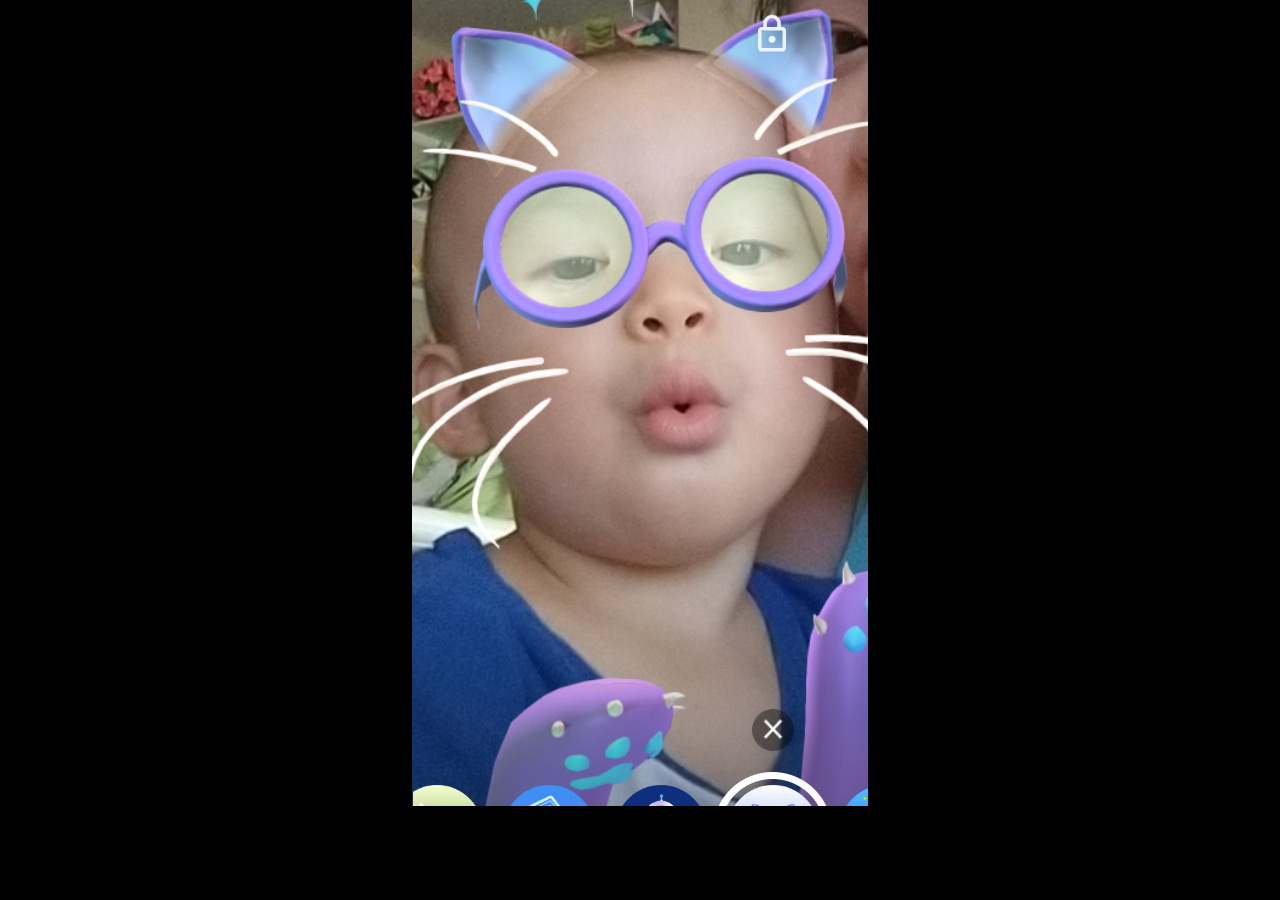
<file: index.html>
<!DOCTYPE html>
<html lang="en-US">
	<head>
		<title>SAGE</title>
        <link rel="icon" type="image/x-icon" href="favicon.ico">
		<meta charset="UTF-8">
		<meta name="viewport" content="width=device-width, initial-scale=1.0">
		<meta name="keywords" content="Sage, angel, miracle, snuggler, son">
		<meta name="description" content="Welcome!">
		<meta name="author" content="Dada">
        <link rel="stylesheet" href="style/normalize.css"/>
        <link rel="stylesheet" href="style/style.css"/>
	</head>
	<body id="" class="black-bg">
		<header id="" class="">
		</header>
		<main id="" class="">
          <div class="flex-container" id="">  
			<a href="home.html"><img height="700" src="image/index.png" alt="ENTER"/></a>
          </div>  
		</main>
		<footer id="" class="">
		</footer>
	</body>
</html>
</file>
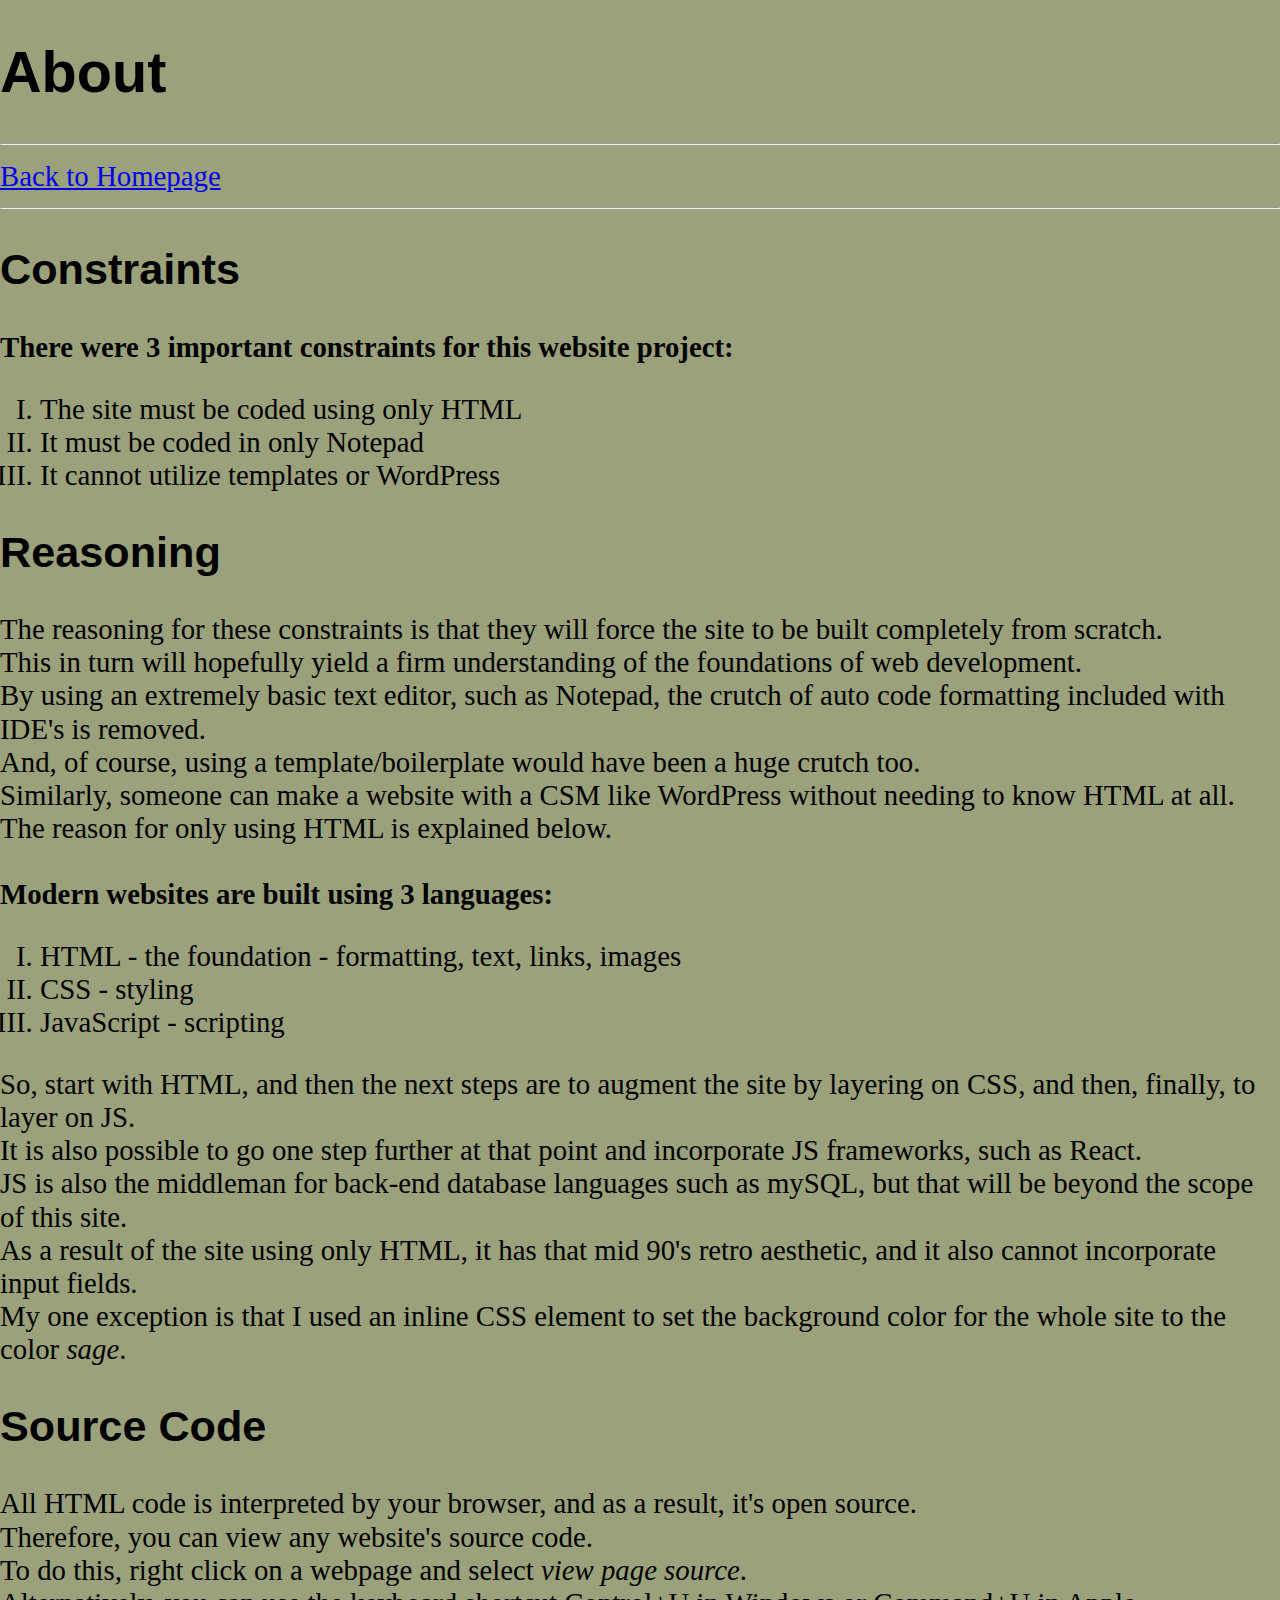
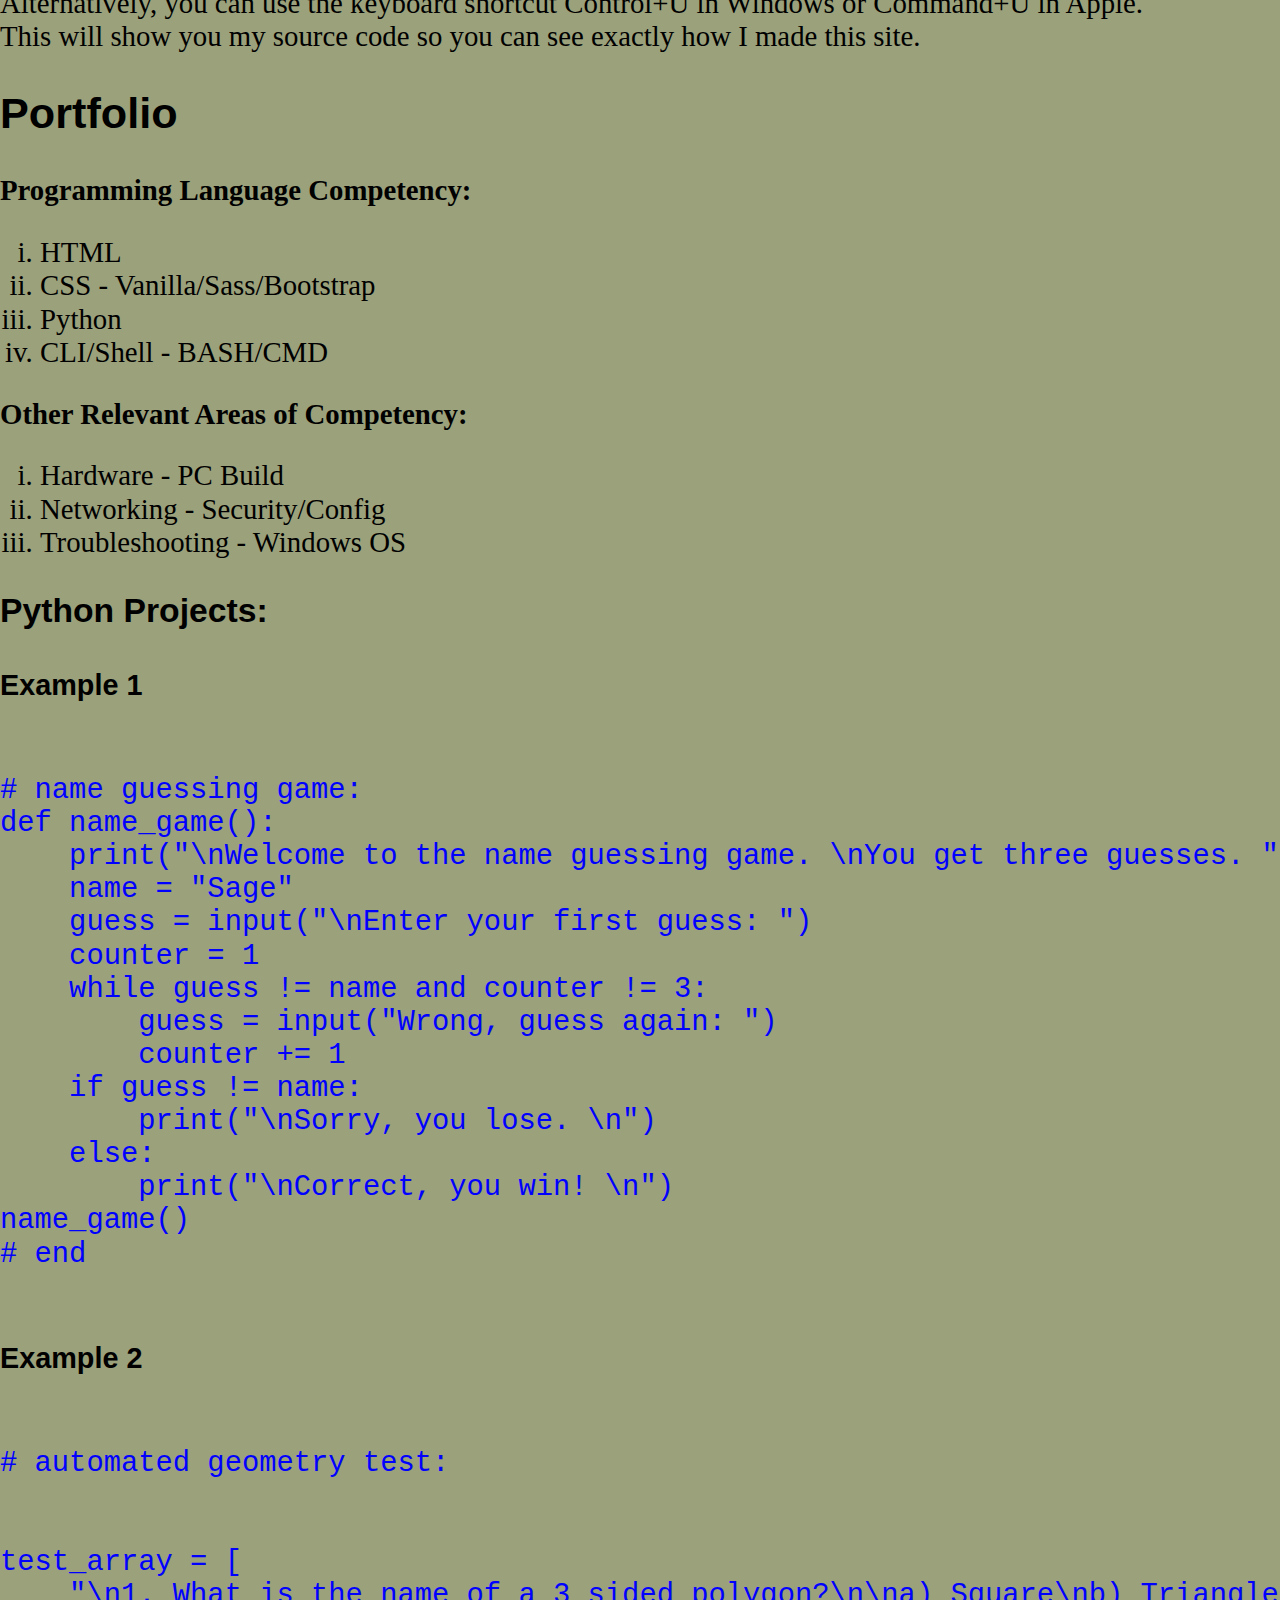
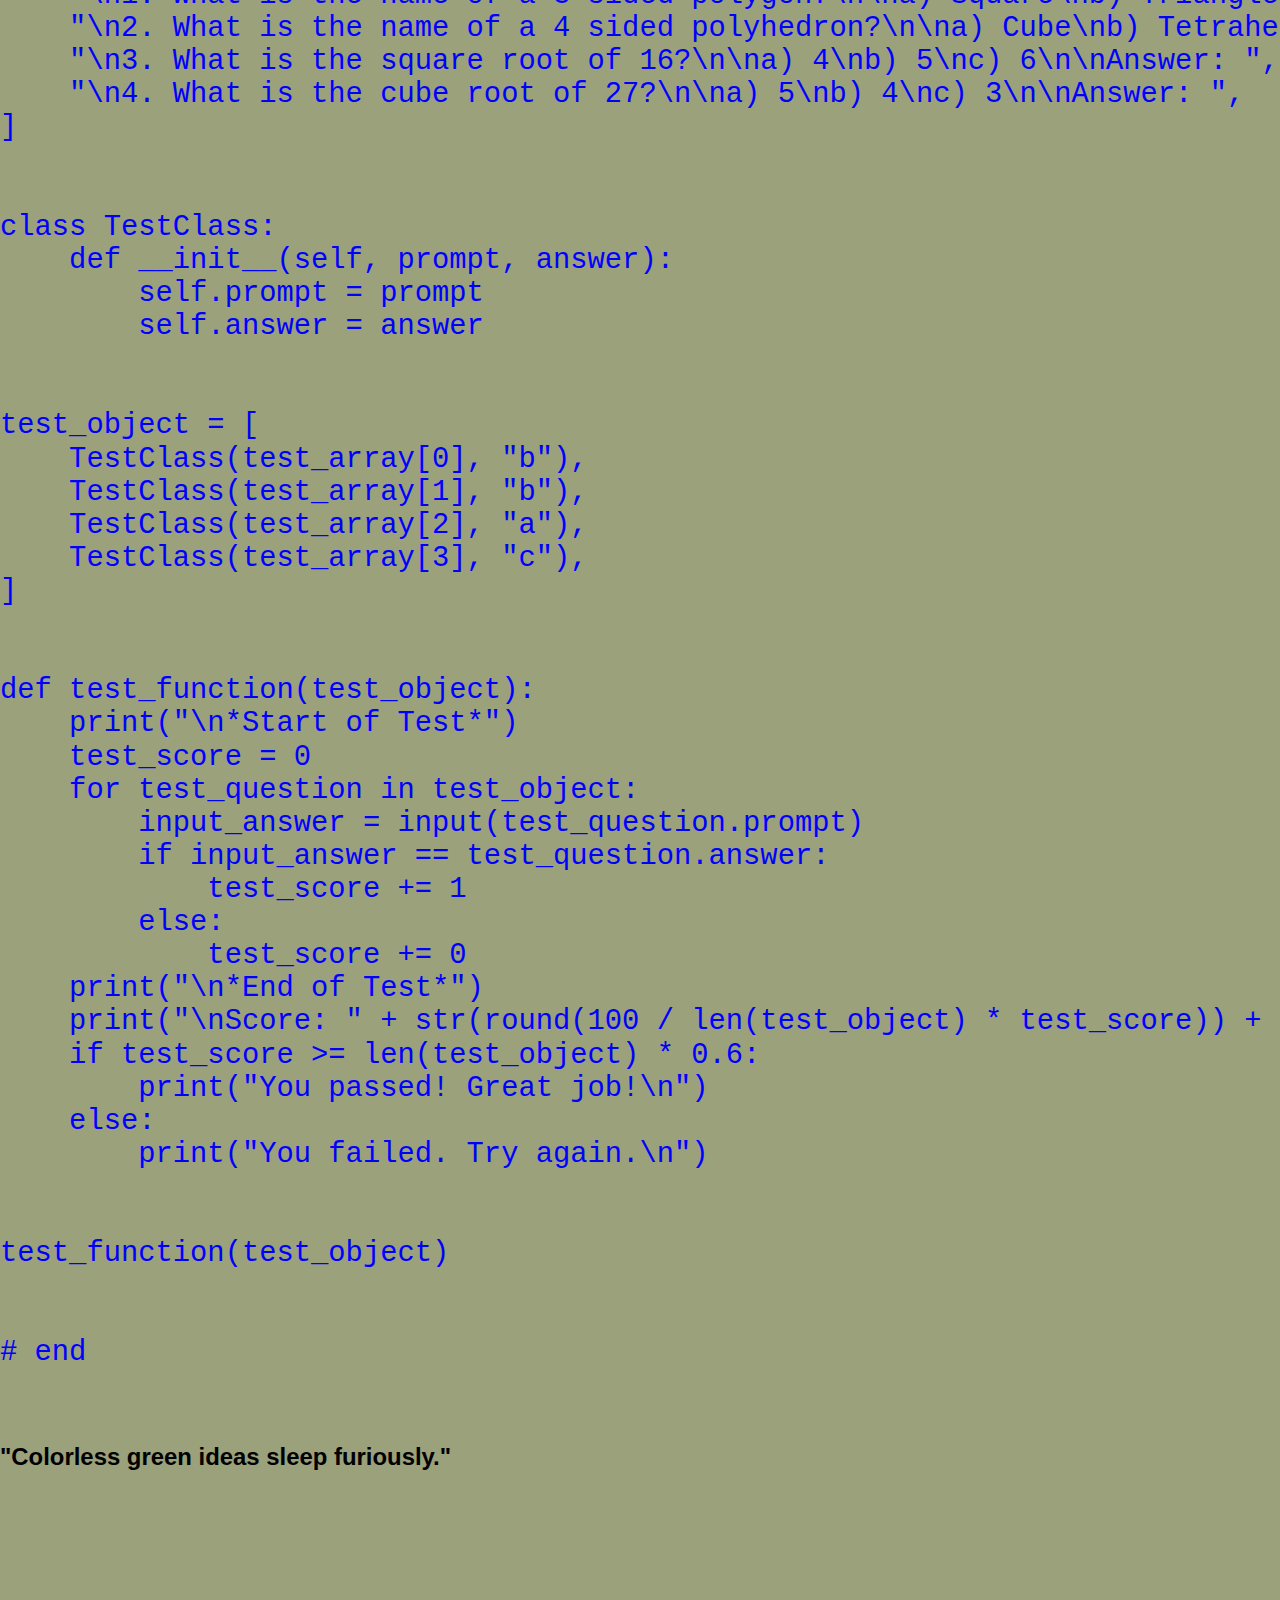
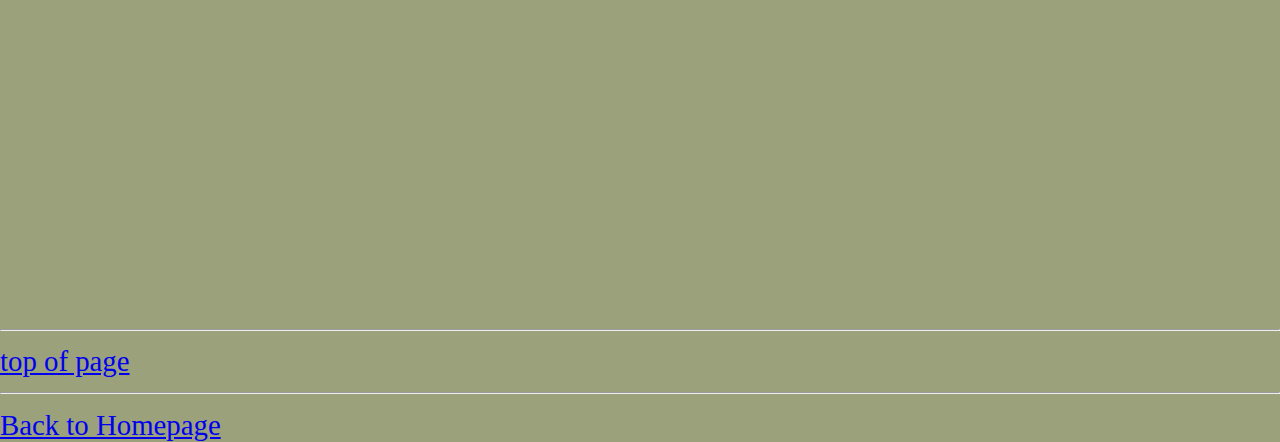
<file: about.html>
<!DOCTYPE html>
<html lang="en-US">
	<head>
		<title>About</title>
		<meta charset="UTF-8">
		<meta name="viewport" content="width=device-width, initial-scale=1.0">
		<meta name="keywords" content="Sage, angel, miracle, snuggler, son">
		<meta name="description" content="About">
		<meta name="author" content="Dada">
        <link rel="stylesheet" href="style/normalize.css"/>
        <link rel="stylesheet" href="style/style.css"/>
	</head>
	<body id="" class="">
        <div id="top"></div>
		<header id="" class="">
			<h1>About</h1>
			<hr/>
			<a href="home.html">Back to Homepage</a>
			<hr/>
		</header>
		<main id="" class="">
			<h2>Constraints</h2>
			<p>
			<b>There were 3 important constraints for this website project:</b>
			<ol type="I">
				<li>The site must be coded using only HTML</li>
				<li>It must be coded in only Notepad</li>
				<li>It cannot utilize templates or WordPress</li>
			</ol>
			</p>
			<h2>Reasoning</h2>
			<p>
			The reasoning for these constraints is that they will force the site to be built completely from scratch.<br/>
			This in turn will hopefully yield a firm understanding of the foundations of web development.<br/>
			By using an extremely basic text editor, such as Notepad, the crutch of auto code formatting included with IDE's is removed.<br/>
			And, of course, using a template/boilerplate would have been a huge crutch too.<br/> 
			Similarly, someone can make a website with a CSM like WordPress without needing to know HTML at all.</br>
			The reason for only using HTML is explained below.<br/>
			<br/>
			<b>Modern websites are built using 3 languages:</b>
			<ol type="I">
				<li>HTML - the foundation - formatting, text, links, images</li>
				<li>CSS - styling</li>
				<li>JavaScript - scripting</li>
			</ol>
			So, start with HTML, and then the next steps are to augment the site by layering on CSS, and then, finally, to layer on JS.<br/>
			It is also possible to go one step further at that point and incorporate JS frameworks, such as React.<br/>
			JS is also the middleman for back-end database languages such as mySQL, but that will be beyond the scope of this site.<br/>
			As a result of the site using only HTML, it has that mid 90's retro aesthetic, and it also cannot incorporate input fields.<br/>
			My one exception is that I used an inline CSS element to set the background color for the whole site to the color <i>sage</i>.
			</p>
			<h2>Source Code</h2>
			<p>
			All HTML code is interpreted by your browser, and as a result, it's open source.<br/>
			Therefore, you can view any website's source code.<br/>
			To do this, right click on a webpage and select <i>view page source</i>.<br/>
			Alternatively, you can use the keyboard shortcut Control+U in Windows or Command+U in Apple.<br/>
			This will show you my source code so you can see exactly how I made this site.<br/>
			</p>
			<h2>Portfolio</h2>
			<p>
			<b>Programming Language Competency:</b>
			<ol type="i">
				<li>HTML</li>
				<li>CSS - Vanilla/Sass/Bootstrap</li>
				<li>Python</li>
				<li>CLI/Shell - BASH/CMD</li>
			</ol>
			<b>Other Relevant Areas of Competency:</b>
			<ol type="i">
				<li>Hardware - PC Build</li>
				<li>Networking - Security/Config</li>
				<li>Troubleshooting - Windows OS</li>
			</ol>
            </p>
            <!-- Coding Portfolio -->
			<h3 id="code">Python Projects:</h3>
			<h4>Example 1</h4>
            <pre><code>
# name guessing game:
def name_game():
    print("\nWelcome to the name guessing game. \nYou get three guesses. ")
    name = "Sage"
    guess = input("\nEnter your first guess: ")
    counter = 1
    while guess != name and counter != 3:
        guess = input("Wrong, guess again: ")
        counter += 1
    if guess != name:
        print("\nSorry, you lose. \n")
    else:
        print("\nCorrect, you win! \n")
name_game()
# end
            </code></pre>
			<h4>Example 2</h4>
            <pre><code>
# automated geometry test:


test_array = [
    "\n1. What is the name of a 3 sided polygon?\n\na) Square\nb) Triangle\nc) Pentagon\n\nAnswer: ",
    "\n2. What is the name of a 4 sided polyhedron?\n\na) Cube\nb) Tetrahedron\nc) Octahedron\n\nAnswer: ",
    "\n3. What is the square root of 16?\n\na) 4\nb) 5\nc) 6\n\nAnswer: ",
    "\n4. What is the cube root of 27?\n\na) 5\nb) 4\nc) 3\n\nAnswer: ",
]


class TestClass:
    def __init__(self, prompt, answer):
        self.prompt = prompt
        self.answer = answer


test_object = [
    TestClass(test_array[0], "b"),
    TestClass(test_array[1], "b"),
    TestClass(test_array[2], "a"),
    TestClass(test_array[3], "c"),
]


def test_function(test_object):
    print("\n*Start of Test*")
    test_score = 0
    for test_question in test_object:
        input_answer = input(test_question.prompt)
        if input_answer == test_question.answer:
            test_score += 1
        else:
            test_score += 0
    print("\n*End of Test*")
    print("\nScore: " + str(round(100 / len(test_object) * test_score)) + "\n")
    if test_score >= len(test_object) * 0.6:
        print("You passed! Great job!\n")
    else:
        print("You failed. Try again.\n")


test_function(test_object)


# end
            </code></pre>
			<h5>"Colorless green ideas sleep furiously."</h5>
			<iframe src="https://lichess.org/embed/XByYQdHK?theme=auto&bg=auto"
                width=600 height=397 frameborder=0></iframe>
		</main>
		<footer id="" class="">
            <hr/>
			<a href="#top">top of page</a>
			<hr/>
			<a href="home.html">Back to Homepage</a>
		</footer>
	</body>
</html>
</file>
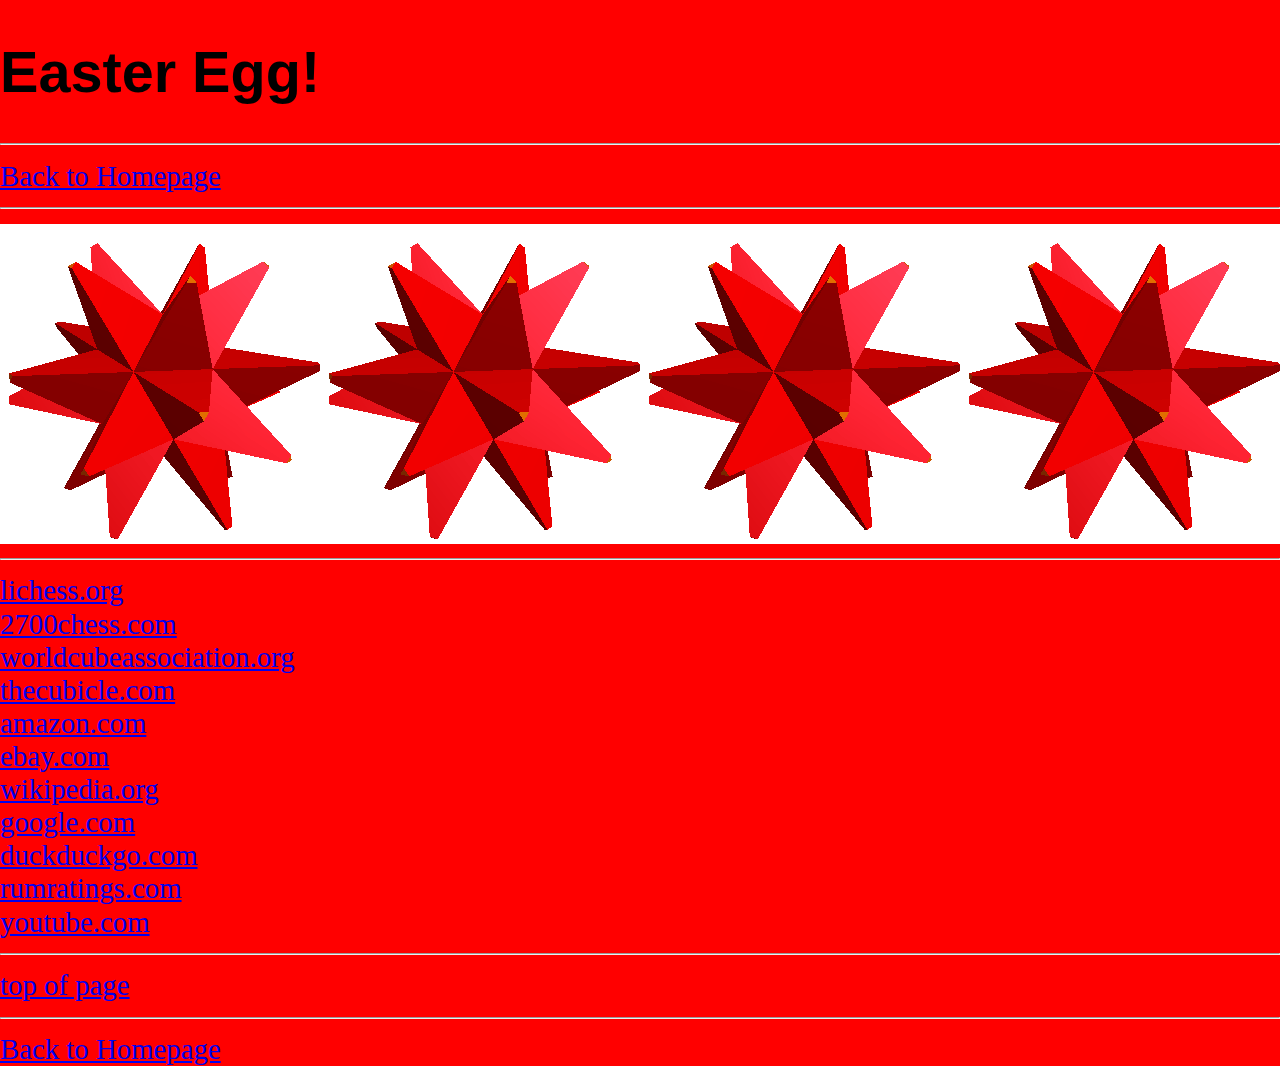
<file: easteregg.html>
<!DOCTYPE html>
<html lang="en-US">
	<head>
		<title>Easter Egg</title>
		<meta charset="UTF-8">
		<meta name="viewport" content="width=device-width, initial-scale=1.0">
		<meta name="keywords" content="Sage, angel, miracle, snuggler, son">
		<meta name="description" content="Easter Egg">
		<meta name="author" content="Dada">
        <link rel="stylesheet" href="style/normalize.css"/>
        <link rel="stylesheet" href="style/style.css"/>
	</head>
	<body id="" class="red-bg">
        <div id="top"></div>
		<header id="" class="">
			<h1>Easter Egg!</h1>
			<hr/>
			<a href="home.html">Back to Homepage</a>
			<hr/>
		</header>
		<main id="" class="">
          <div class="flex-container" id="">  
			<img src="image/polyhedra.gif" alt="Polyhedron GIF" height="300"/>
			<img src="image/polyhedra.gif" alt="Polyhedron GIF" height="300"/>
			<br>
			<img src="image/polyhedra.gif" alt="Polyhedron GIF" height="300"/>
			<img src="image/polyhedra.gif" alt="Polyhedron GIF" height="300"/>
          </div>  
			<hr>  
			<a href="https://lichess.org/" target="_blank">lichess.org</a><br>
			<a href="https://2700chess.com/" target="_blank">2700chess.com</a><br>
			<a href="https://www.worldcubeassociation.org/" target="_blank">worldcubeassociation.org</a><br>
			<a href="https://www.thecubicle.com/" target="_blank">thecubicle.com</a><br>
			<a href="https://www.amazon.com/" target="_blank">amazon.com</a><br>
			<a href="https://www.ebay.com/" target="_blank">ebay.com</a><br>
			<a href="https://www.wikipedia.org/" target="_blank">wikipedia.org</a><br>
			<a href="https://www.google.com/" target="_blank">google.com</a><br>
			<a href="https://duckduckgo.com/" target="_blank">duckduckgo.com</a><br>
			<a href="https://rumratings.com/" target="_blank">rumratings.com</a><br>
			<a href="https://www.youtube.com/" target="_blank">youtube.com</a><br>
		</main>
		<footer id="" class="">
            <hr/>
			<a href="#top">top of page</a>
			<hr/>
			<a href="home.html">Back to Homepage</a>
		</footer>
	</body>
</html>
</file>
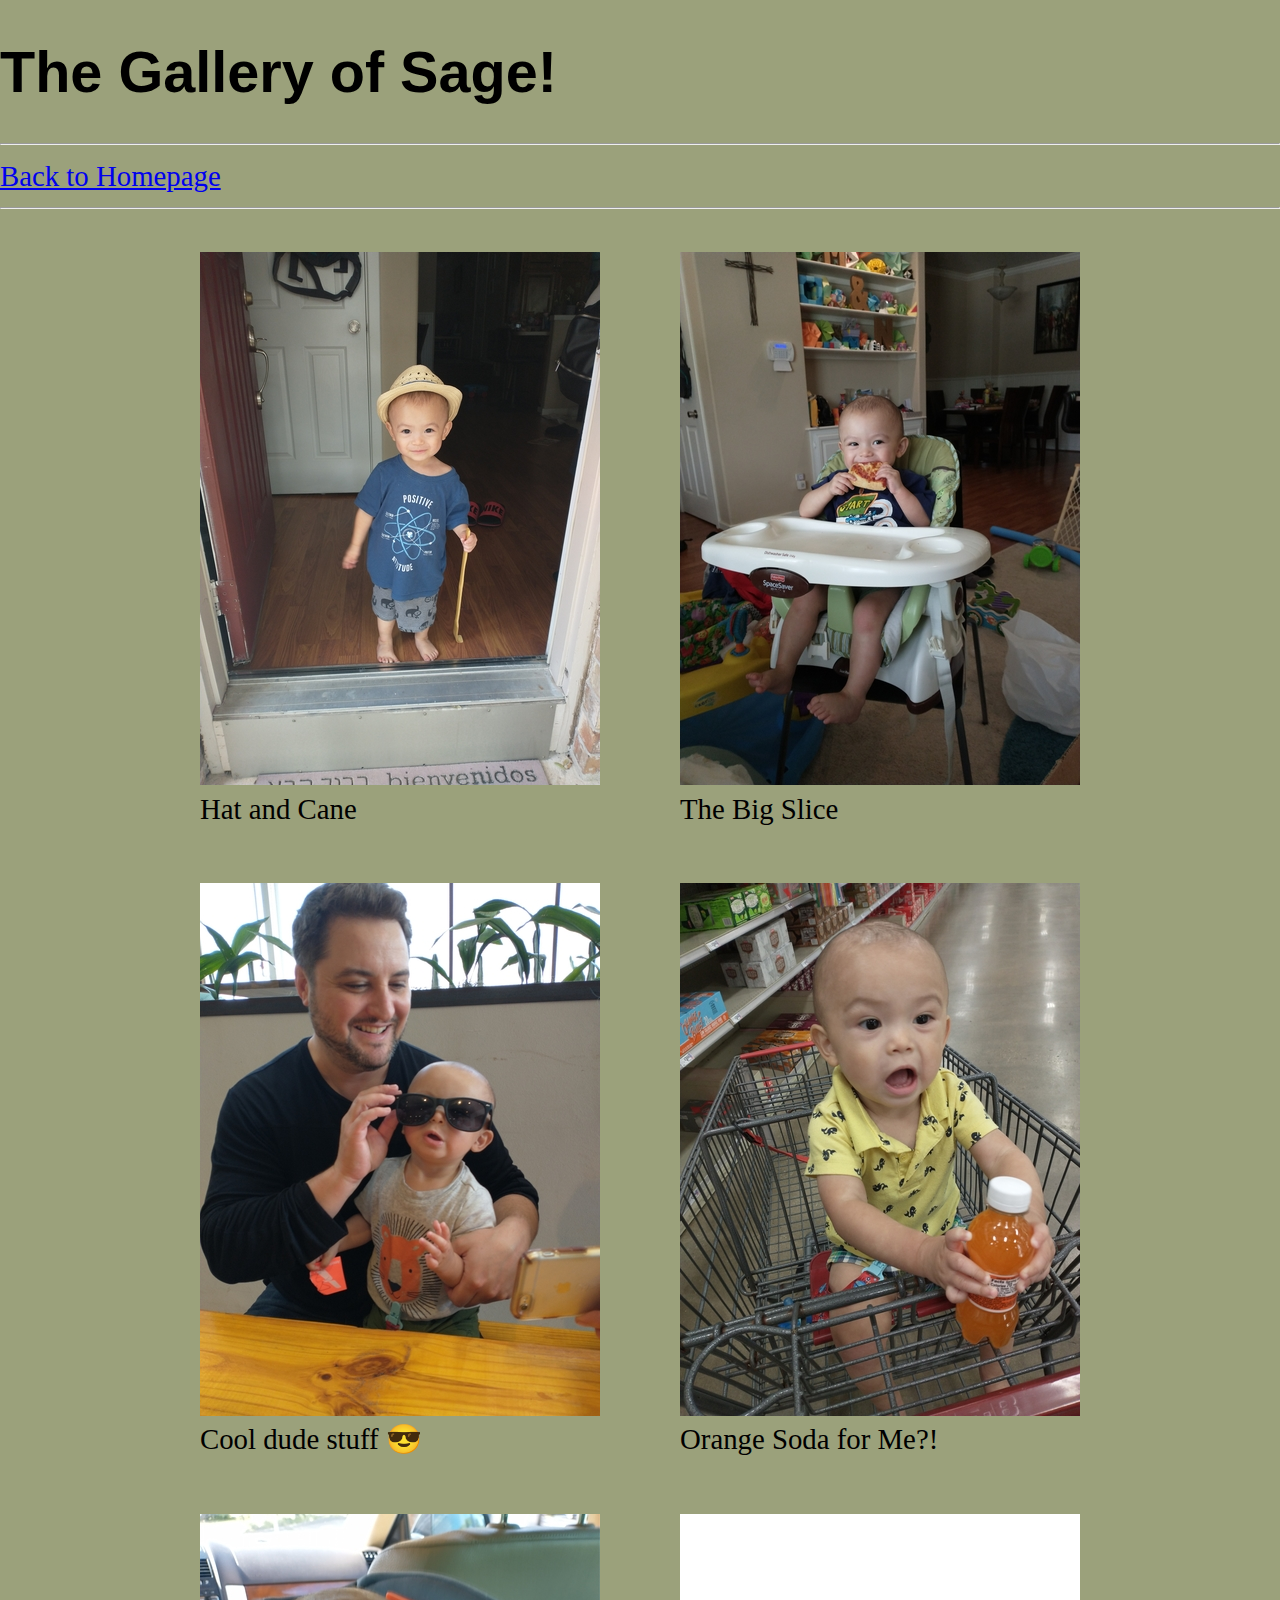
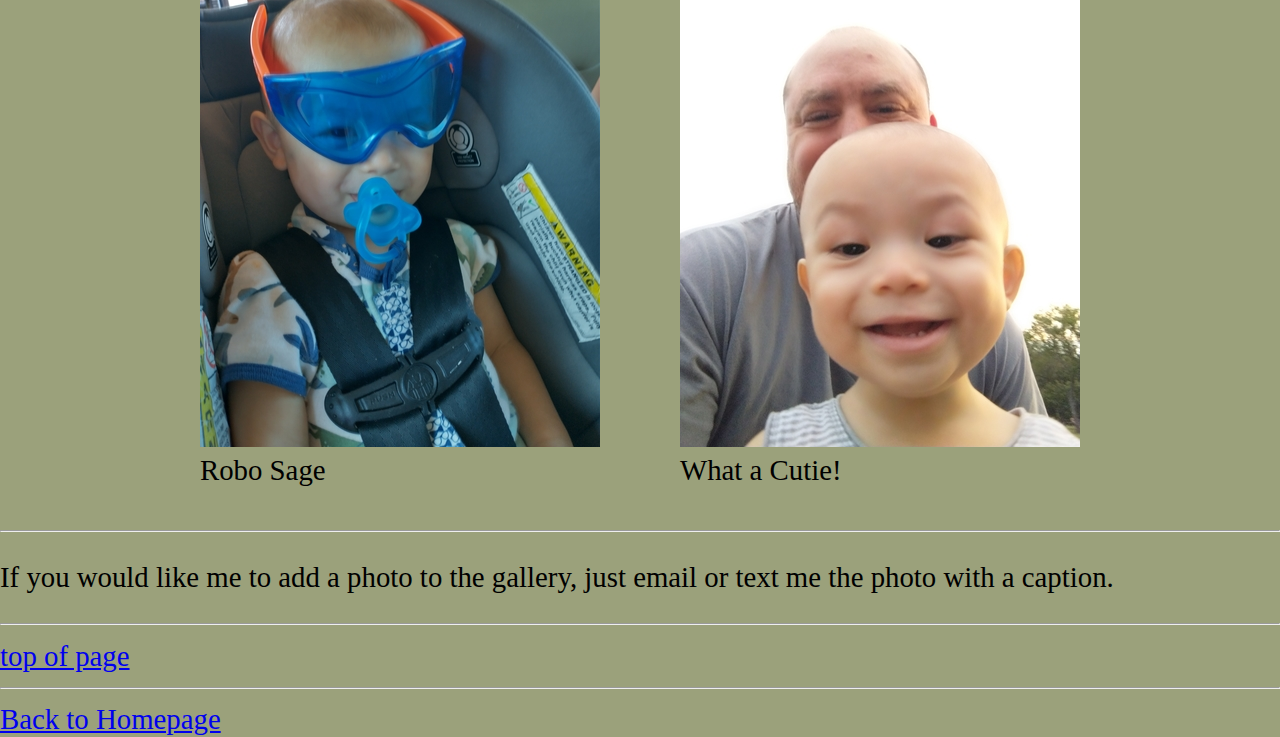
<file: gallery.html>
<!DOCTYPE html>
<html lang="en-US">

	<head>
		<title>The Sage Gallery</title>
		<meta charset="UTF-8">
		<meta name="viewport" content="width=device-width, initial-scale=1.0">
		<meta name="keywords" content="Sage, angel, miracle, snuggler, son">
		<meta name="description" content="Sage being a cool dude.">
		<meta name="author" content="Dada">
        <link rel="stylesheet" href="style/normalize.css"/>
        <link rel="stylesheet" href="style/style.css"/>
	</head>

	<body id="" class="">
        <div id="top"></div>

		<header id="" class="">

			<h1>The Gallery of Sage!</h1>
			<hr/>

			<a href="home.html">Back to Homepage</a>
			<hr/>

		</header>

		<main id="" class="">

		  <!-- photo gallery -->
          <div class="flex-container" id="">

            <div class="flex-item" id="">  
              <figure>
			    <img src="image/hat-cane.jpg" alt="Sage"/>
			    <figcaption>Hat and Cane</figcaption>
              </figure>
            </div>

            <div class="flex-item" id="">
              <figure>
			    <img src="image/pizza.jpg" alt="Sage"/>
			    <figcaption>The Big Slice</figcaption>
              </figure>
            </div>

            <div class="flex-item" id="">
              <figure>
                <img src="image/with-uncle.jpg" usemap="#fun" alt="Sage"/>
                  <map name="fun">
                    <area target="_blank" alt="lion" href="https://en.wikipedia.org/wiki/Lion" coords="209,357,223,355,227,367,218,374,223,400,215,418,195,420,182,402,179,376,184,356,179,344,188,340,194,349" shape="poly">
                    <area target="_self" alt="golden-ticket" href="easteregg.html" coords="108,380,140,372,147,407,123,414,111,401" shape="poly">
                  </map>
			    <figcaption><!--<h2>-->Cool dude stuff &#128526;<!--</h2>--></figcaption>
              </figure>
            </div>

            <div class="flex-item" id="">
              <figure>
			    <img src="image/soda.jpg" alt="Sage"/>
			    <figcaption>Orange Soda for Me?!</figcaption>
              </figure>
            </div>

            <div class="flex-item" id="">
              <figure>
			    <img src="image/robo.jpg" alt="Sage"/>
			    <figcaption>Robo Sage</figcaption>
              </figure>
            </div>

            <div class="flex-item" id="">
              <figure>
			    <img src="image/with-dada.jpg" alt="Sage"/>
			    <figcaption>What a Cutie!</figcaption>
              </figure>
            </div>

          </div>  

		  <hr/>
		  <p>If you would like me to add a photo to the gallery, just email or text me the photo with a caption.</p>

		</main>

		<footer id="" class="">

            <hr/>
			<a href="#top">top of page</a>

			<hr/>
			<a href="home.html">Back to Homepage</a>

		</footer>

	</body>
    
</html>
</file>
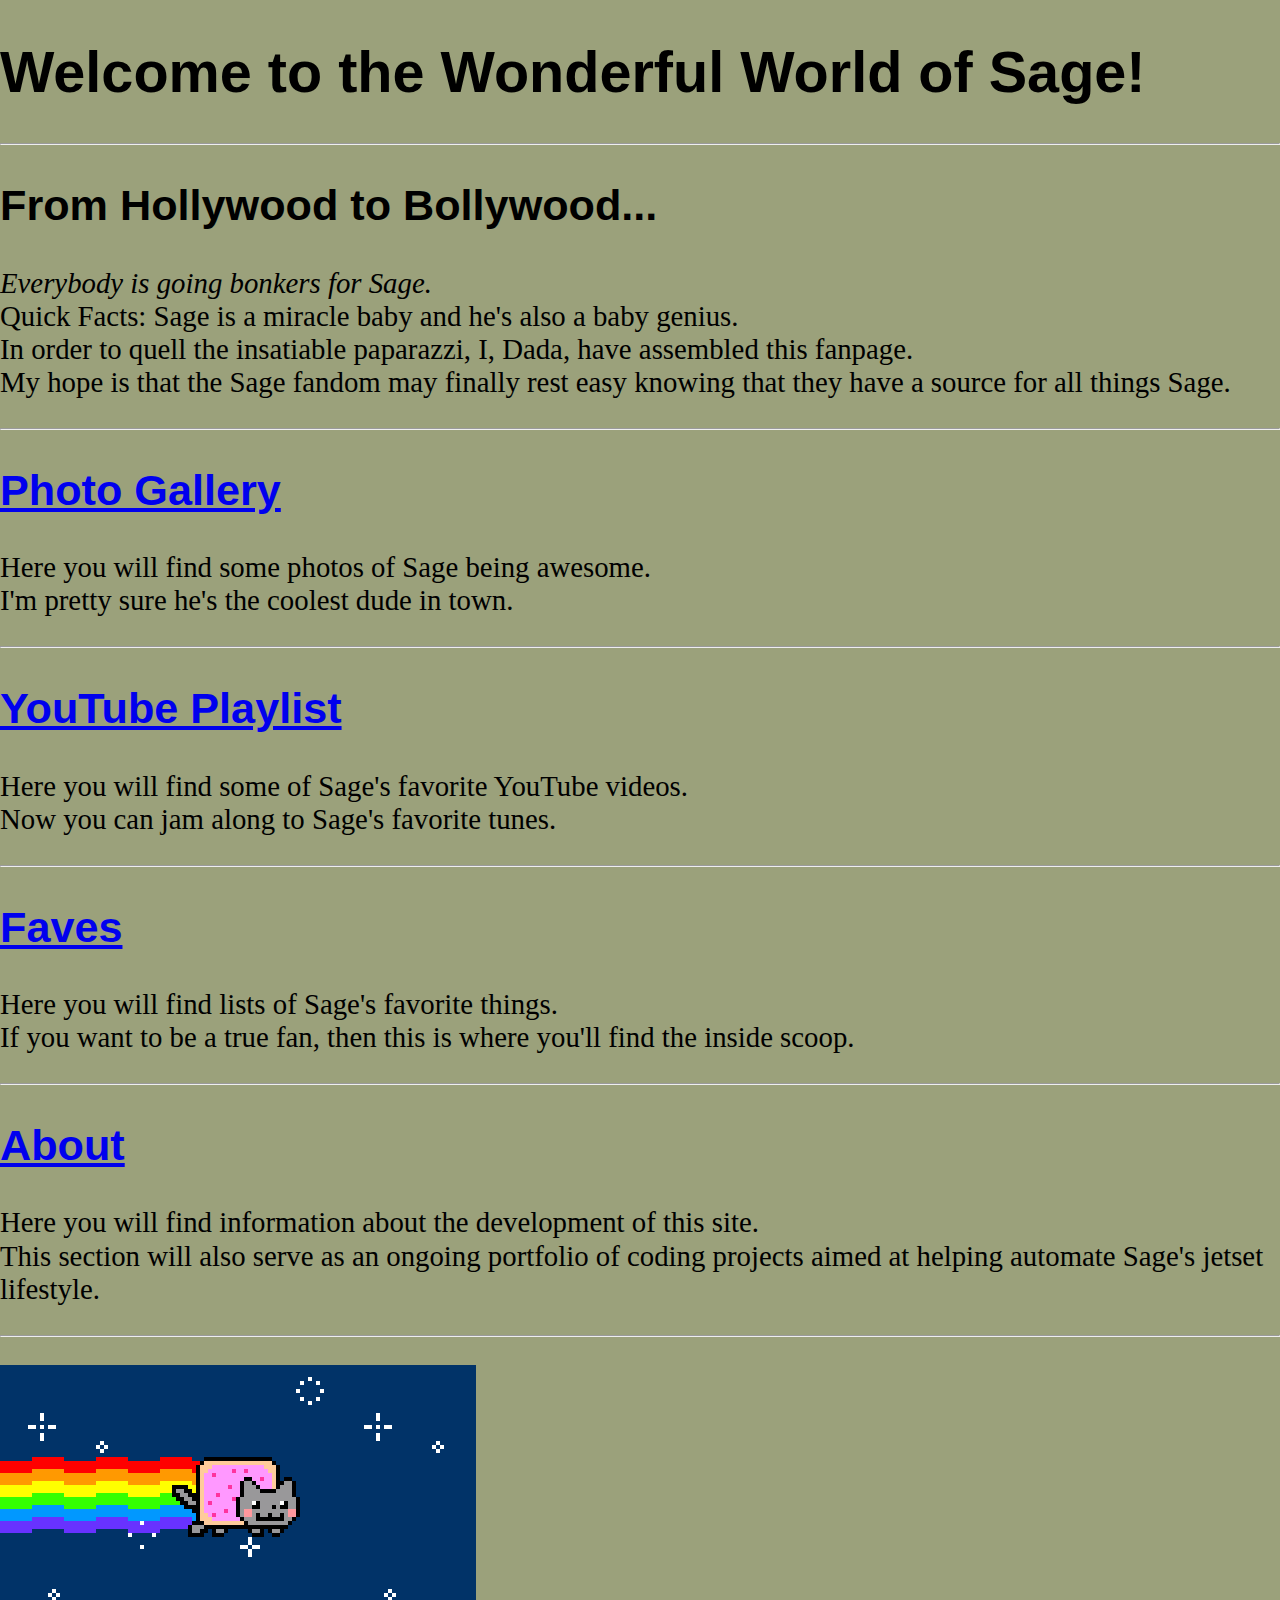
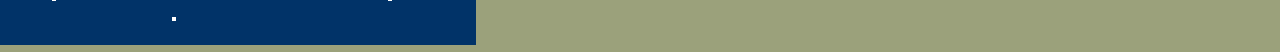
<file: home.html>
<!DOCTYPE html>
<html lang="en-US">
	<head>
		<title>Sage's Fanpage</title>
		<meta charset="UTF-8">
		<meta name="viewport" content="width=device-width, initial-scale=1.0">
		<meta name="keywords" content="Sage, angel, miracle, snuggler, son">
		<meta name="description" content="Your source for all things Sage.">
		<meta name="author" content="Dada">
        <link rel="stylesheet" href="style/normalize.css"/>
        <link rel="stylesheet" href="style/style.css"/>
	</head>
	<body id="" class="">
		<header id="" class="">
            <!--<pre>
  ______                             
 /      \                                            
|  ▓▓▓▓▓▓\ ______   ______   ______  
| ▓▓___\▓▓|      \ /      \ /      \ 
 \▓▓    \  \▓▓▓▓▓▓\  ▓▓▓▓▓▓\  ▓▓▓▓▓▓\
 _\▓▓▓▓▓▓\/      ▓▓ ▓▓  | ▓▓ ▓▓    ▓▓
|  \__| ▓▓  ▓▓▓▓▓▓▓ ▓▓__| ▓▓ ▓▓▓▓▓▓▓▓
 \▓▓    ▓▓\▓▓    ▓▓\▓▓    ▓▓\▓▓     \
  \▓▓▓▓▓▓  \▓▓▓▓▓▓▓_\▓▓▓▓▓▓▓ \▓▓▓▓▓▓▓
                  |  \__| ▓▓         
                   \▓▓    ▓▓         
                    \▓▓▓▓▓▓          
            </pre>-->
			<h1>Welcome to the Wonderful World of Sage!</h1>
			<hr/>
		</header>
		<main id="" class="">
			<h2>From Hollywood to Bollywood...</h2>
			<p>
			<i>Everybody is going bonkers for Sage.</i><br/>
			Quick Facts: Sage is a miracle baby and he's also a baby genius.<br/>
			In order to quell the insatiable paparazzi, I, Dada, have assembled this fanpage.<br/>
			My hope is that the Sage fandom may finally rest easy knowing that they have a source for all things Sage.<hr/>
			</p>
			<a href="gallery.html"><h2>Photo Gallery</h2></a>
			<p>
			Here you will find some photos of Sage being awesome.<br/>
			I'm pretty sure he's the coolest dude in town.<hr/>
			</p>
			<a href="playlist.html"><h2>YouTube Playlist</h2></a>
			<p>
			Here you will find some of Sage's favorite YouTube videos.<br/>
			Now you can jam along to Sage's favorite tunes.<hr/>
			</p>
			<a href="lists.html"><h2>Faves</h2></a>
			<p>
			Here you will find lists of Sage's favorite things.<br/>
			If you want to be a true fan, then this is where you'll find the inside scoop.<hr/>
			</p>
			<a href="about.html"><h2>About</h2></a>
			<p>
			Here you will find information about the development of this site.<br/>
			This section will also serve as an ongoing portfolio of coding projects aimed at helping automate Sage's jetset lifestyle.<hr/>
			</p>
		</main>
		<footer id="" class="">
			<a href="index.html"><img height="300" src="image/nyan-cat.gif" alt="Nyan Cat"/></a>
		</footer>
	</body>
</html>
</file>
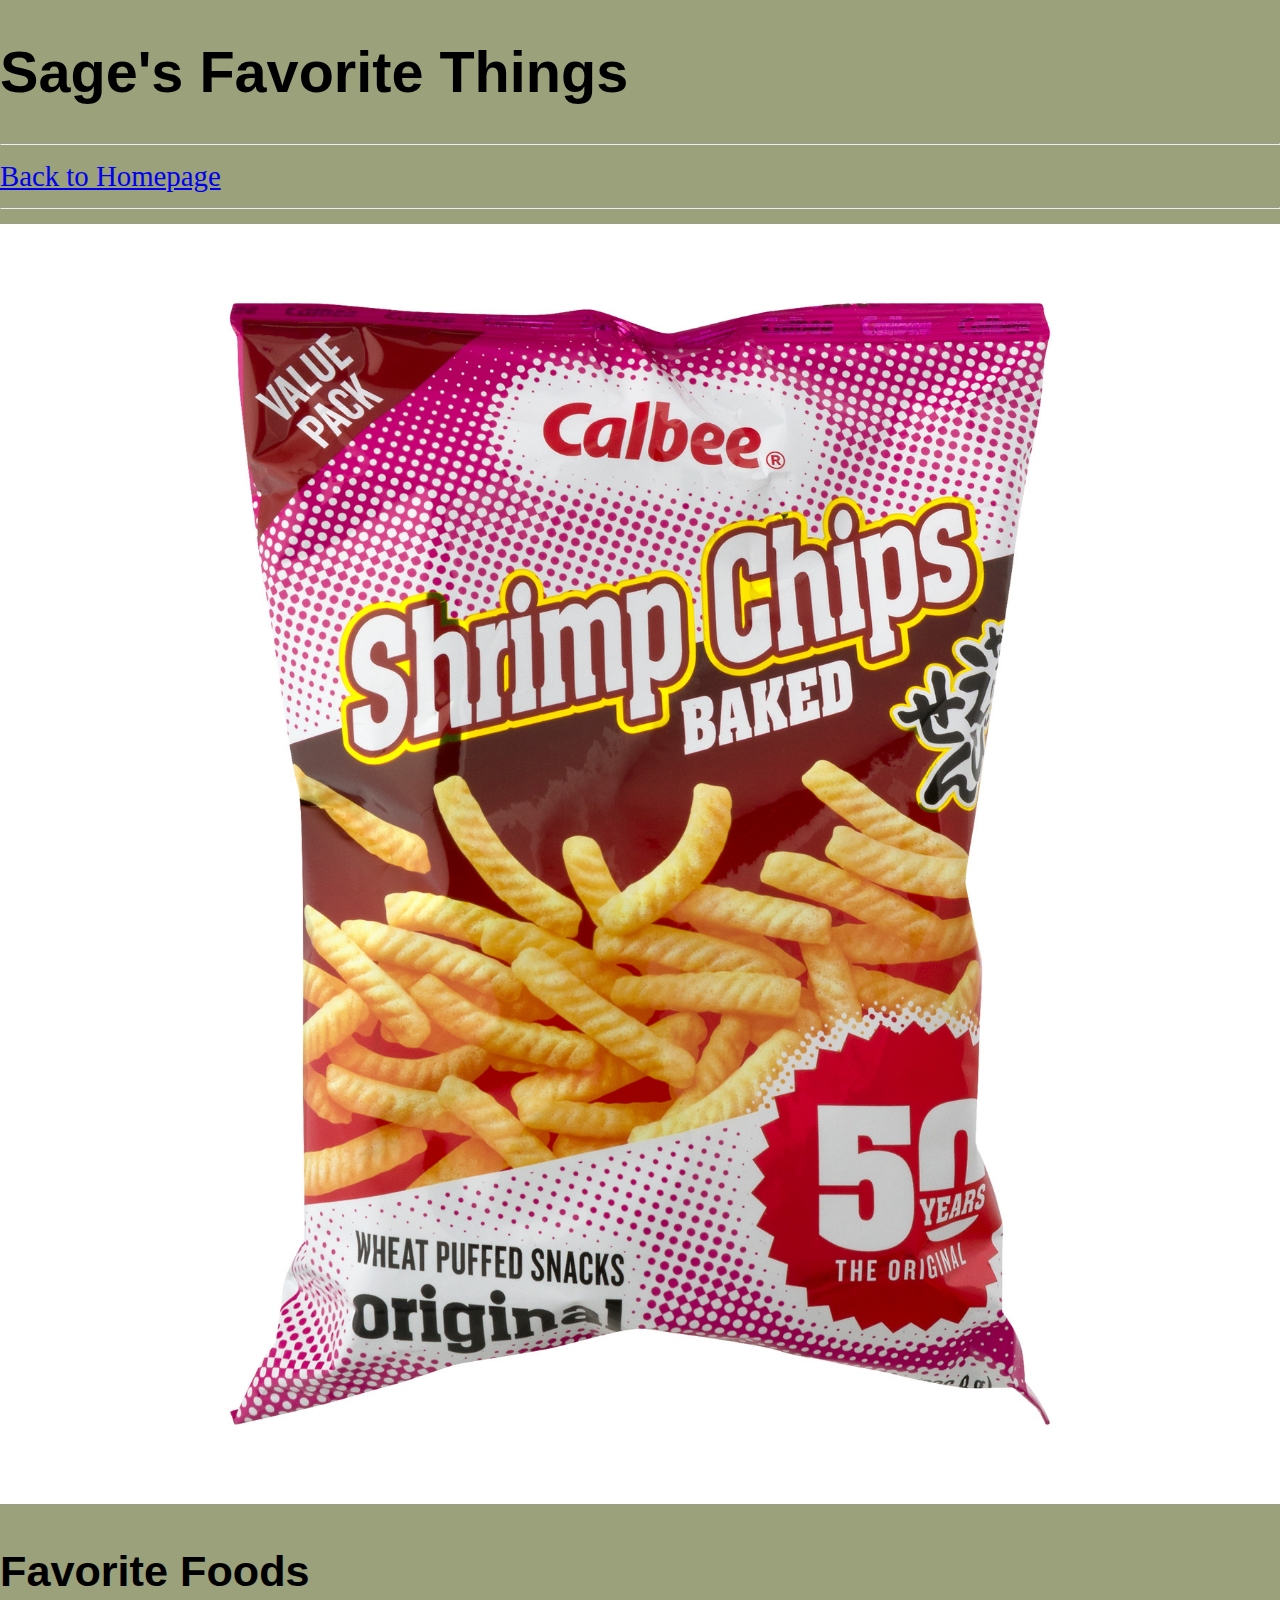
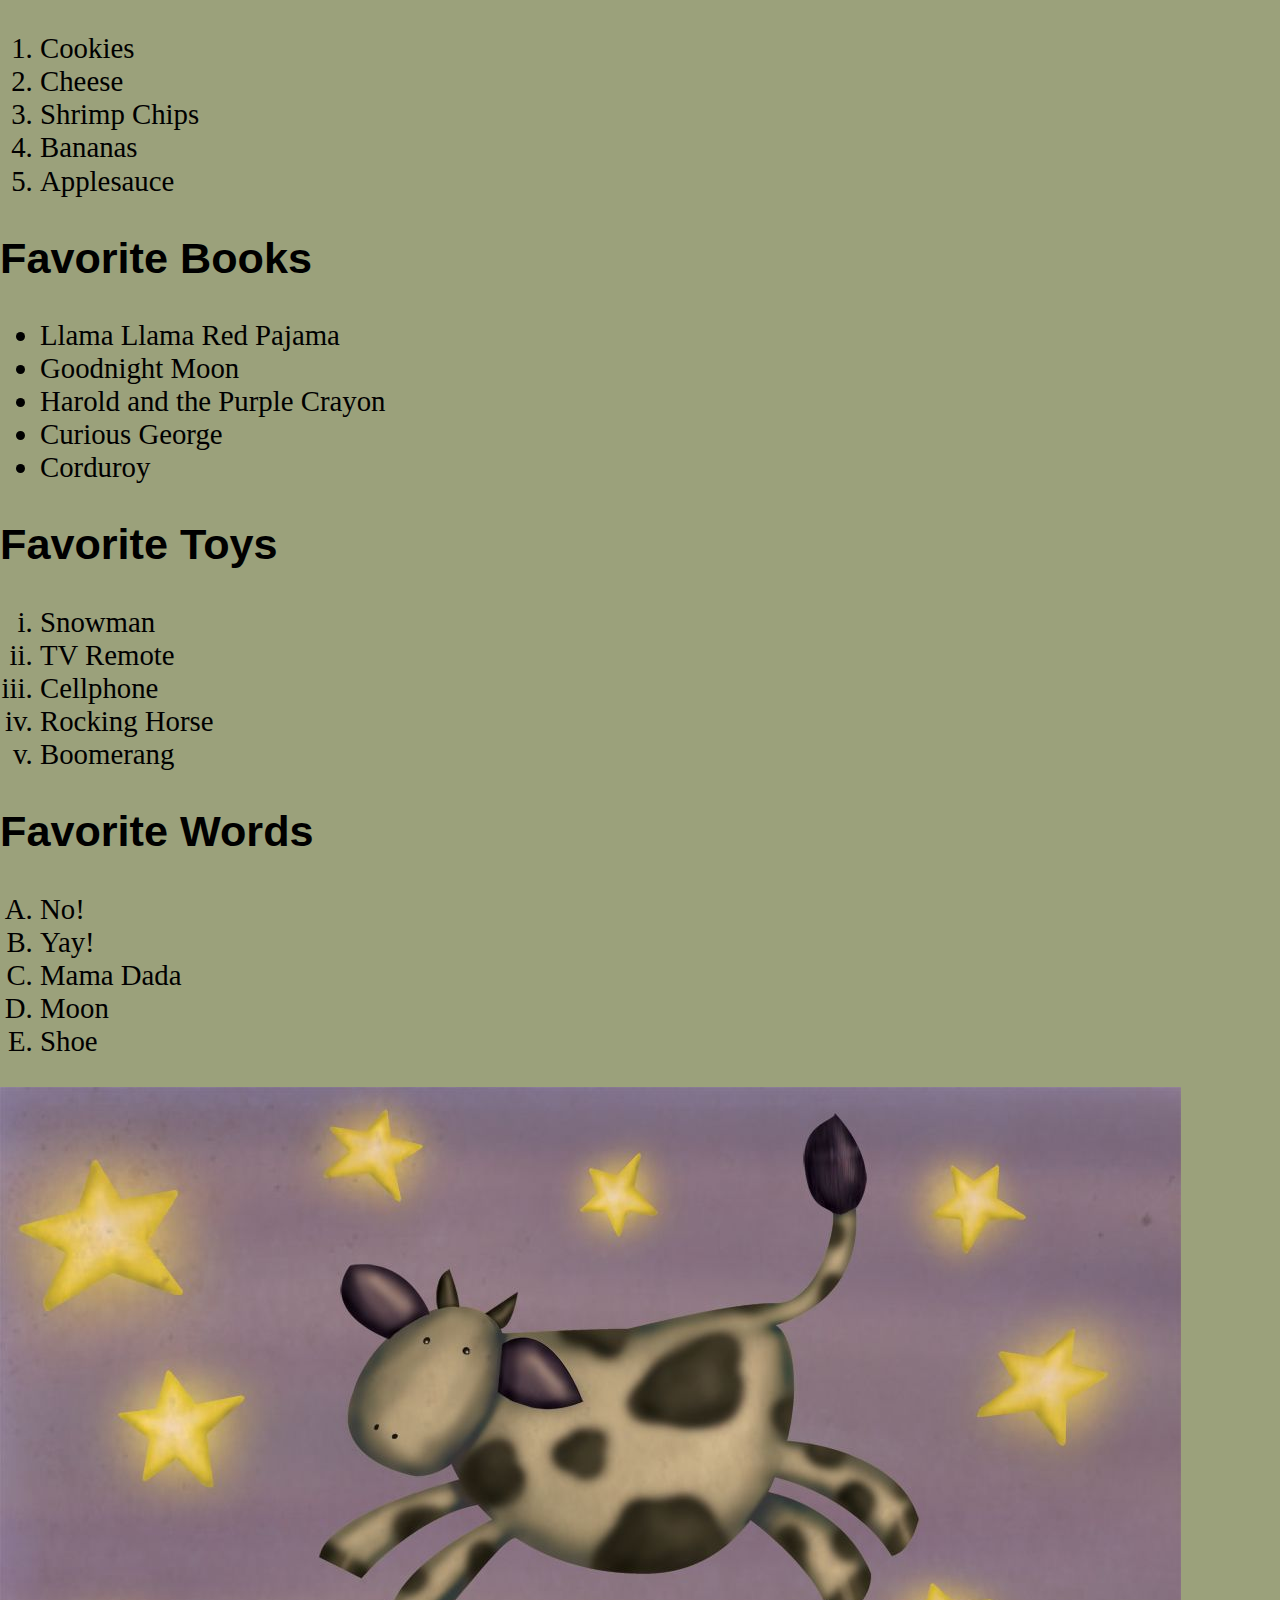
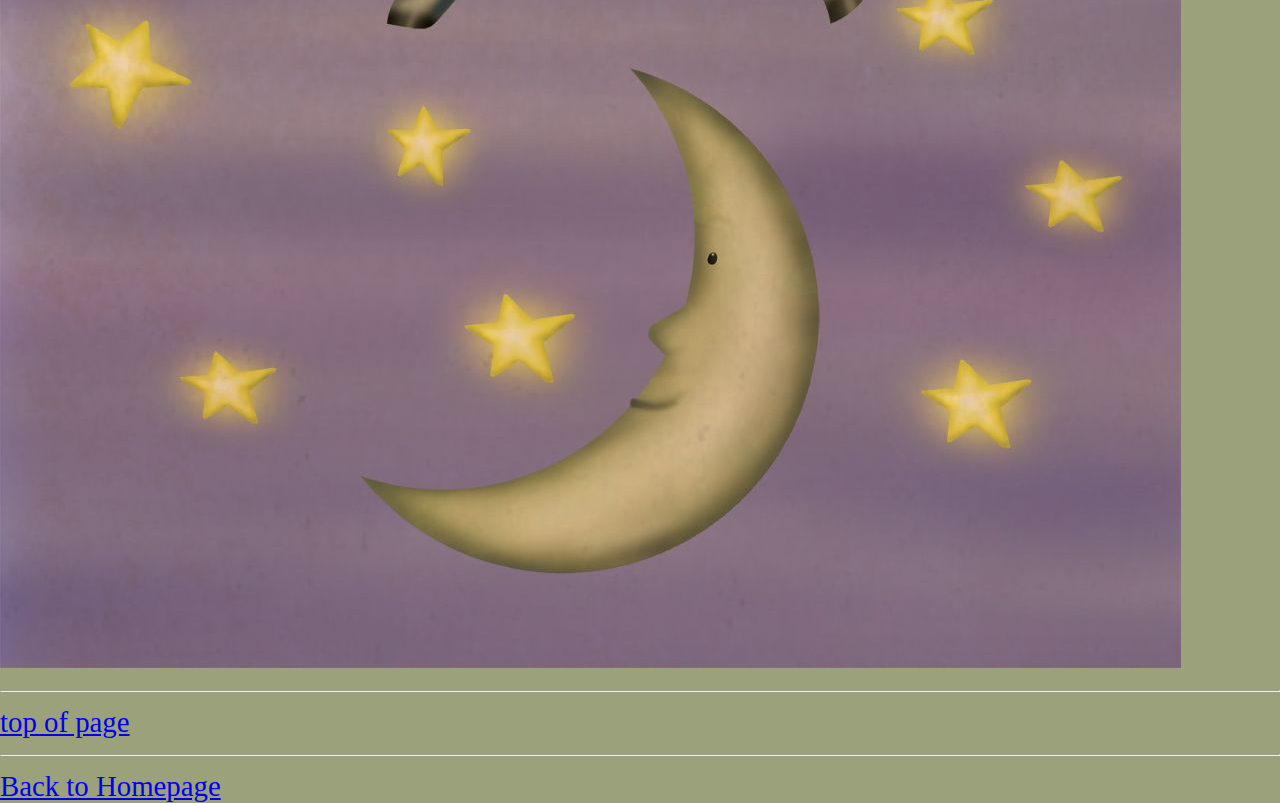
<file: lists.html>
<!DOCTYPE html>
<html lang="en-US">
	<head>
		<title>Sage's Faves</title>
		<meta charset="UTF-8">
		<meta name="viewport" content="width=device-width, initial-scale=1.0">
		<meta name="keywords" content="Sage, angel, miracle, snuggler, son">
		<meta name="description" content="Sage's favorite things.">
		<meta name="author" content="Dada">
        <link rel="stylesheet" href="style/normalize.css"/>
        <link rel="stylesheet" href="style/style.css"/>
	</head>
	<body id="" class="">
        <div id="top"></div>
		<header id="" class="">
			<h1>Sage's Favorite Things</h1>
			<hr/>
			<a href="home.html">Back to Homepage</a>
			<hr/>
		</header>
		<main id="" class="">
			<img height="300" src="image/shrimp-chips.jpeg" alt="Shrimp Chips"/>
			<h2>Favorite Foods</h2>
			<ol>
				<li>Cookies</li>
				<li>Cheese</li>
				<li>Shrimp Chips</li>
				<li>Bananas</li>
				<li>Applesauce</li>
			</ol>
			<h2>Favorite Books</h2>
			<ul>
				<li>Llama Llama Red Pajama</li>
				<li>Goodnight Moon</li>
				<li>Harold and the Purple Crayon</li>
				<li>Curious George</li>
				<li>Corduroy</li>
			</ul>
			<h2>Favorite Toys</h2>
			<ol type="i">
				<li>Snowman</li>
				<li>TV Remote</li>
				<li>Cellphone</li>
				<li>Rocking Horse</li>
				<li>Boomerang</li>
			</ol>
			<h2>Favorite Words</h2>
			<ol type="A">
				<li>No!</li>
				<li>Yay!</li>
				<li>Mama Dada</li>
				<li>Moon</li>
				<li>Shoe</li>
			</ol>
			<img height="300" src="image/cow-moon.jpg" alt="Cow Jumping Over the Moon"/>
		</main>
		<footer id="" class="">
            <hr/>
			<a href="#top">top of page</a>
			<hr/>
			<a href="home.html">Back to Homepage</a>
		</footer>
	</body>
</html>
</file>
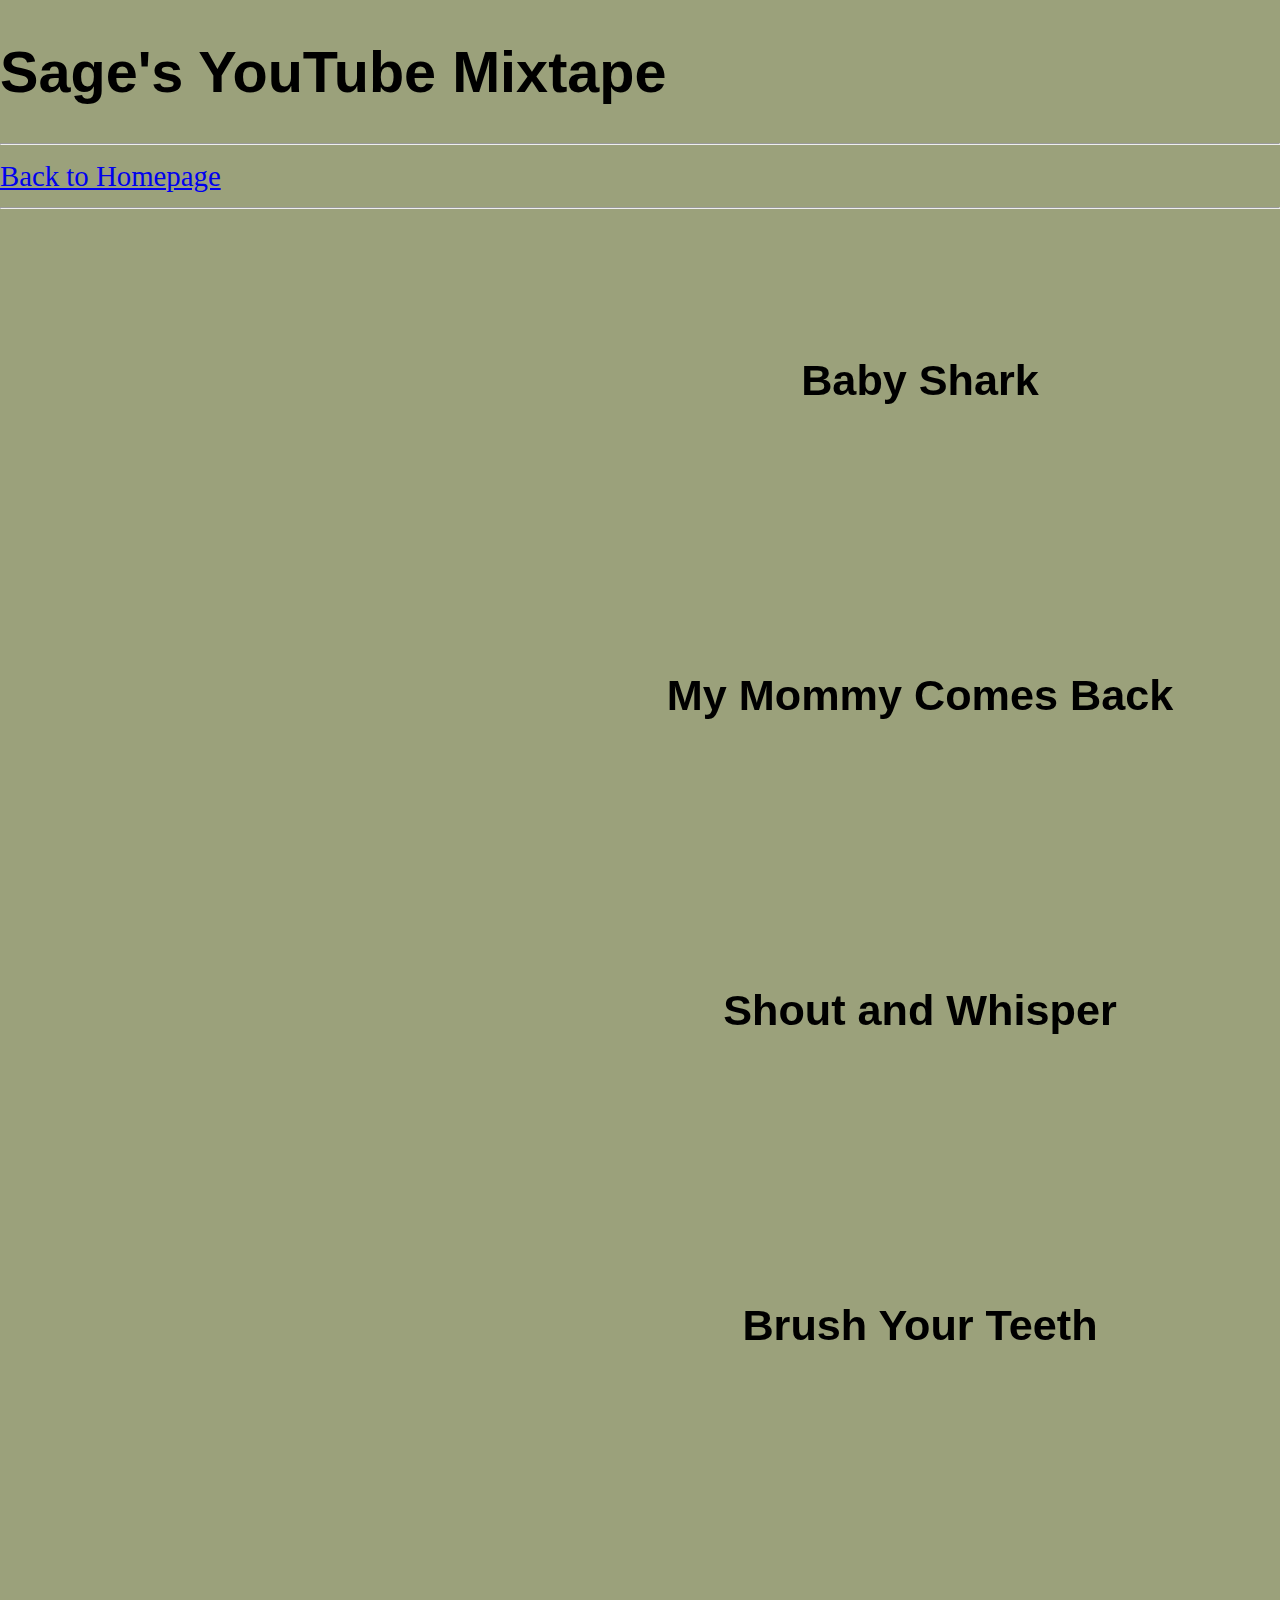
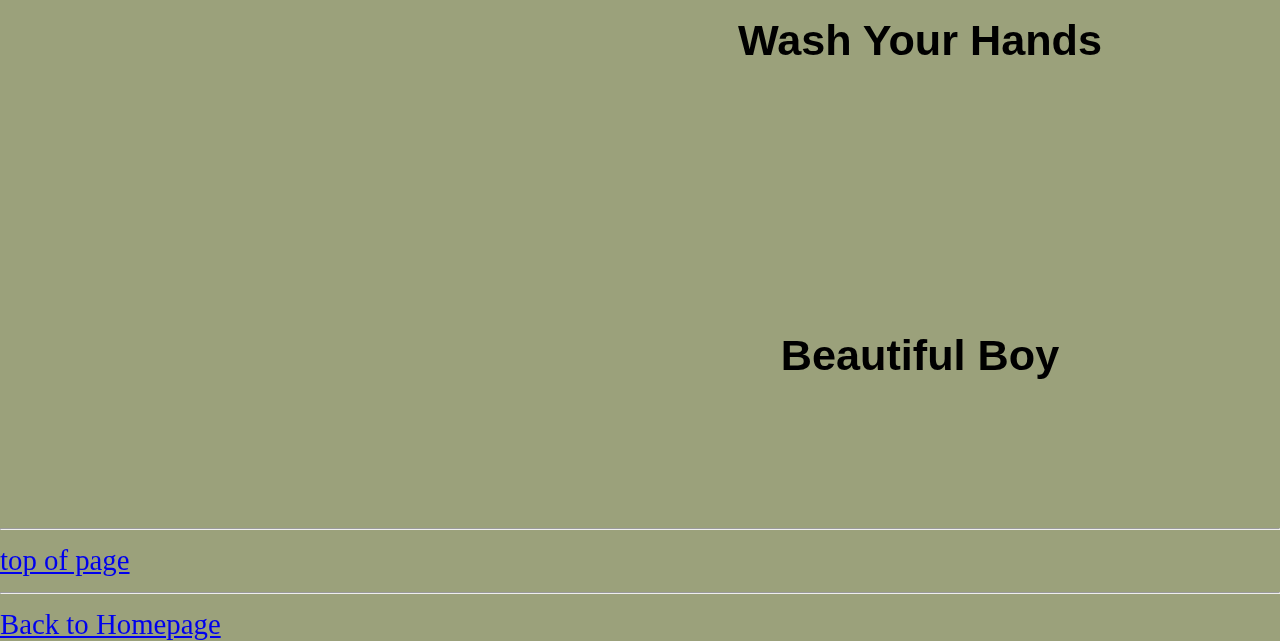
<file: playlist.html>
<!DOCTYPE html>
<html lang="en-US">
	<head>
		<title>Sage's Playlist</title>
		<meta charset="UTF-8">
		<meta name="viewport" content="width=device-width, initial-scale=1.0">
		<meta name="keywords" content="Sage, angel, miracle, snuggler, son">
		<meta name="description" content="Sage's YouTube playlist.">
		<meta name="author" content="Dada">
        <link rel="stylesheet" href="style/normalize.css"/>
        <link rel="stylesheet" href="style/style.css"/>
	</head>
	<body id="" class="">
        <div id="top"></div>
		<header id="" class="">
			<h1>Sage's YouTube Mixtape</h1>
			<hr/>
			<a href="home.html">Back to Homepage</a>
			<hr/>
		</header>
		<main id="" class="">
          <div class="flex-container" id="">  
			<iframe width="560" height="315" src="https://www.youtube-nocookie.com/embed/5w8QEWA8wGM" title="YouTube video player" frameborder="0" allow="accelerometer; autoplay; clipboard-write; encrypted-media; gyroscope; picture-in-picture" allowfullscreen></iframe>
			<h2>Baby Shark</h2><br/><br/>
			<iframe width="560" height="315" src="https://www.youtube-nocookie.com/embed/xLuuY-54QAM" title="YouTube video player" frameborder="0" allow="accelerometer; autoplay; clipboard-write; encrypted-media; gyroscope; picture-in-picture" allowfullscreen></iframe>
			<h2>My Mommy Comes Back</h2><br/><br/>
			<iframe width="560" height="315" src="https://www.youtube-nocookie.com/embed/Q9NuCb73zfk" title="YouTube video player" frameborder="0" allow="accelerometer; autoplay; clipboard-write; encrypted-media; gyroscope; picture-in-picture" allowfullscreen></iframe>
			<h2>Shout and Whisper</h2><br/><br/>
			<iframe width="560" height="315" src="https://www.youtube-nocookie.com/embed/3dup3IArSNs" title="YouTube video player" frameborder="0" allow="accelerometer; autoplay; clipboard-write; encrypted-media; gyroscope; picture-in-picture" allowfullscreen></iframe>
			<h2>Brush Your Teeth</h2><br/><br/>
			<iframe width="560" height="315" src="https://www.youtube-nocookie.com/embed/e0DVe_bJTR8" title="YouTube video player" frameborder="0" allow="accelerometer; autoplay; clipboard-write; encrypted-media; gyroscope; picture-in-picture" allowfullscreen></iframe>
			<h2>Wash Your Hands</h2><br/><br/>
			<iframe width="560" height="315" src="https://www.youtube-nocookie.com/embed/Ru_KziPyopw" title="YouTube video player" frameborder="0" allow="accelerometer; autoplay; clipboard-write; encrypted-media; gyroscope; picture-in-picture" allowfullscreen></iframe>
			<h2>Beautiful Boy</h2>
          </div>  
		</main>
		<footer id="" class="">
            <hr/>
			<a href="#top">top of page</a>
			<hr/>
			<a href="home.html">Back to Homepage</a>
		</footer>
	</body>
</html>
</file>
<file: style/style.css>
/*start*/
/*======================================================================*/
/*
  title: Sage's Fanpage Stylesheet
  author: Dada
*/
/*======================================================================*/
/*global selectors*/
/*======================================================================*/

/*universal reset*/
/*
* {
    margin: 0;
    padding: 0;
    box-sizing: border-box;
}
*/

/*global variables*/
:root {
  --sage: #9ba17b;
}

/*rem font size*/
html {
  /*font-size: 62.5%;*/ /*base 10 rem*/
  font-size: calc(1em + 1vw); /*responsive text*/
}

/*bg and others*/
body {
  /*font-size: 100%;*/ /*IE font reset*/
  background-color: var(--sage);
}
/*======================================================================*/
/*local selectors*/
/*======================================================================*/

/*background colors (color value = sage: #9BA17B)*/
/*body {background-color: #9BA17B;}*/ /*declared above in global*/

.red-bg {
  background-color: red;
}

.black-bg {
  background-color: black;
}

/*python projects*/
code {
  color: blue;
}

/*typefaces*/
h1,
h2,
h3,
h4,
h5,
h6 {
  font-family: Helvetica, sans-serif;
}

p {
  font-family: Times New Roman, serif;
} /*or Garamond*/

/*responsive text*/
/*html {font-size: calc(1em + 1vw);}*/ /*declared above in global*/

/*responsive image*/
img {
  max-width: 100%;
  height: auto;
}

/*custom 404 page*/
.fzf {
  display: block;
  text-align: center;
}
.fzf h1 {
  display: inline-block;
  text-align: center;
  width: 300px;
  margin: 1em auto 0.5em;
  font-size: 4em;
}
.fzf h2 {
  display: inline-block;
  text-align: center;
  width: 300px;
  margin: 1em auto 0.5em;
}
.fzf-button {
  display: inline-block;
  text-align: center;
  width: 130px;
  margin: 7em;
  font-size: 16px;
  text-decoration: none;
  border: none;
  padding: 15px 30px;
  background: gray;
  color: white;
}

/*======================================================================*/
/*layout selectors*/
/*======================================================================*/

/*flexbox layout*/
.flex-container {
  display: flex;
  flex-wrap: wrap;
  flex-direction: row;
  align-items: center;
  align-content: center;
  justify-content: center;
}

/*
.flex-item {

}
*/

/*random styles*/
hr {
  background-color: lightsalmon;
  color: lightsalmon;
}
/*======================================================================*/
/*end*/
</file>
